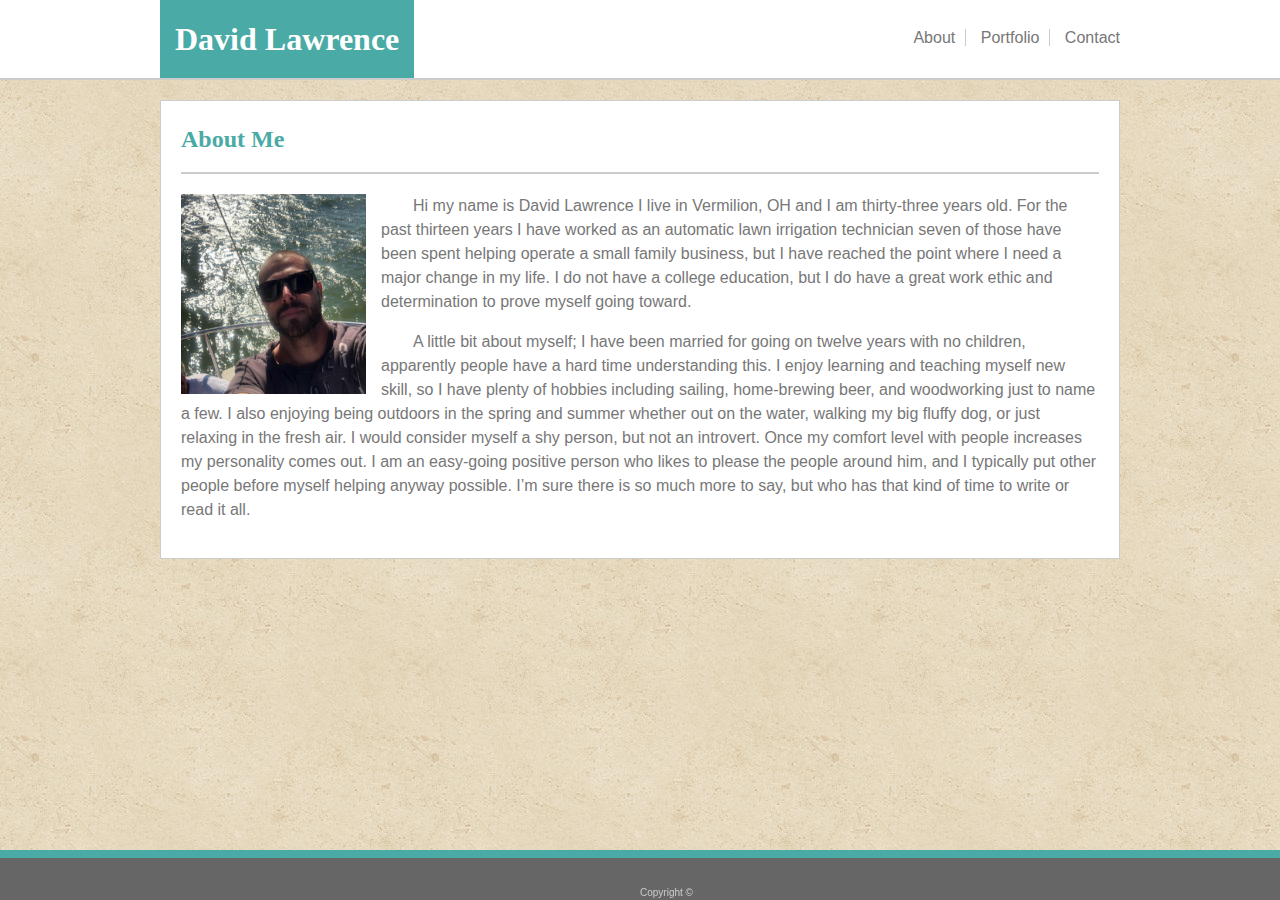
<file: index.html>
<!DOCTYPE html>
<html lang="en-us">
<head>
    <meta charset="UTF-8">
    <meta name="viewport" content="width=device-width, initial-scale=1.0">
    <meta http-equiv="X-UA-Compatible" content="ie=edge">
    <link rel="stylesheet" href="assets/css/style.css">
    <title>Basic Portfolio Index</title>
</head>
<body>
    
    <header>
        <div class="wrapper">        
            <h1 class="heading">David Lawrence</h1>
            
            <nav>
                <ul>
                    <li><a href="index.html">About</a></li>
                    <li><a href="portfolio.html">Portfolio</a></li>
                    <li id="contactLink"><a href="contact.html">Contact</a></li>
                </ul>
            </nav>
        </div>
    </header>
        
        <!--about me-->
    
        <div class="wrapper">   
        
            <section id="about">
            
                <h2 class="heading2">About Me</h2>
        
                    <img src="assets/images/DavidL.jpg" alt="David Lawrence">

                    <p>Hi my name is David Lawrence I live in Vermilion, OH and I am thirty-three years old. For the past thirteen years 
                        I have worked as an automatic lawn irrigation technician seven of those have been spent helping operate a small family business, 
                        but I have reached the point where I need a major change in my life. I do not have a college education, but I do have a great work 
                        ethic and determination to prove myself going toward.
                    </p>
                    <p>
                        A little bit about myself; I have been married for going on twelve years with no children, apparently people have a hard time understanding this. 
                        I enjoy learning and teaching myself new skill, so I have plenty of hobbies including sailing, home-brewing beer, and woodworking just to name a few. 
                        I also enjoying being outdoors in the spring and summer whether out on the water, walking my big fluffy dog, or just relaxing in the fresh air. 
                        I would consider myself a shy person, but not an introvert. Once my comfort level with people increases my personality comes out. I am an easy-going 
                        positive person who likes to please the people around him, and I typically put other people before myself helping anyway possible. I’m sure there is 
                        so much more to say, but who has that kind of time to write or read it all. 
                    </p>
    
            </section>
        
        </div>
        
    <!--footer-->

        <footer>
            <small>Copyright &copy</small>
        </footer>
    

</body>
</html>
</file>
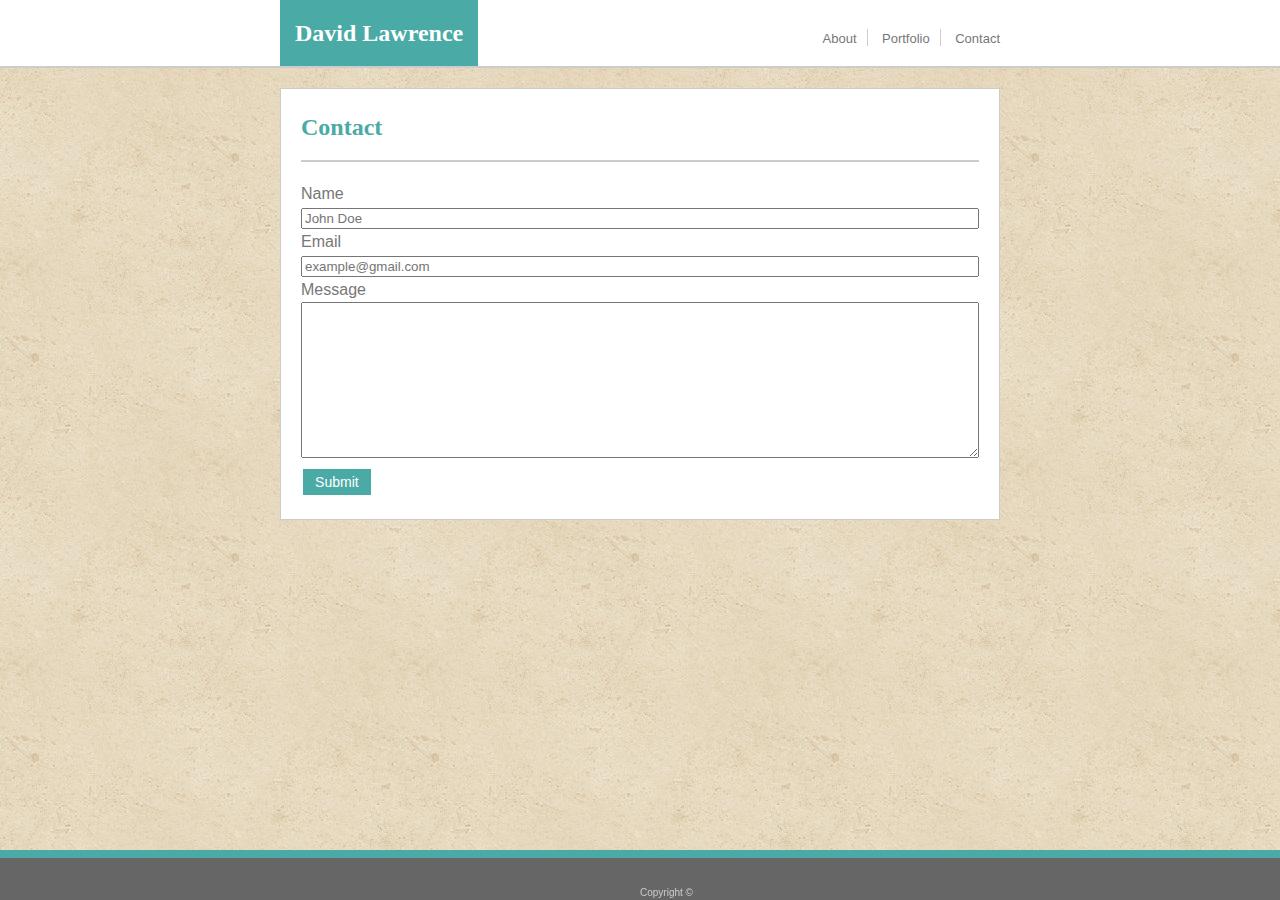
<file: contact.html>
<!DOCTYPE html>
<html lang="en-us">
<head>
    <meta charset="UTF-8">
    <meta name="viewport" content="width=device-width, initial-scale=1.0">
    <meta http-equiv="X-UA-Compatible" content="ie=edge">
    <link rel="stylesheet" href="assets/css/style.css">
    <title>Contact</title>
</head>
<body>
    
        <header>
            <div class="wrapper2">

                <h2 class="heading">David Lawrence</h2>
                <nav class="nav2">
                    <ul>
                        <li><a href="index.html">About</a></li>
                        <li><a href="portfolio.html">Portfolio</a></li>
                        <li id="contactLink"><a href="contact.html">Contact</a></li>
                    </ul>
                </nav>
            </div>    
        </header>

        <!--forms-->

        <div class="wrapper2">

            <section id="contact">
                <h2 class="heading2">Contact</h2>
                    <form action="#">
                        <label for="name">Name</label>
                        <br>
                        <input type="text" name="name" placeholder="John Doe">
                        <br>
                        <label for="email">Email</label>
                        <br>
                        <input type="email" name="email" placeholder="example@gmail.com">
                        <br>
                        <label for="message">Message</label>
                        <br>
                        <textarea name="message" cols="30" rows="10"></textarea>
                        <br>
                        <input type="submit" class="button">
                    </form>
            </section>
        </div>
        <!--footer-->
        <footer>
            <small>Copyright &copy</small>
        </footer>    
</body>
</html>
</file>
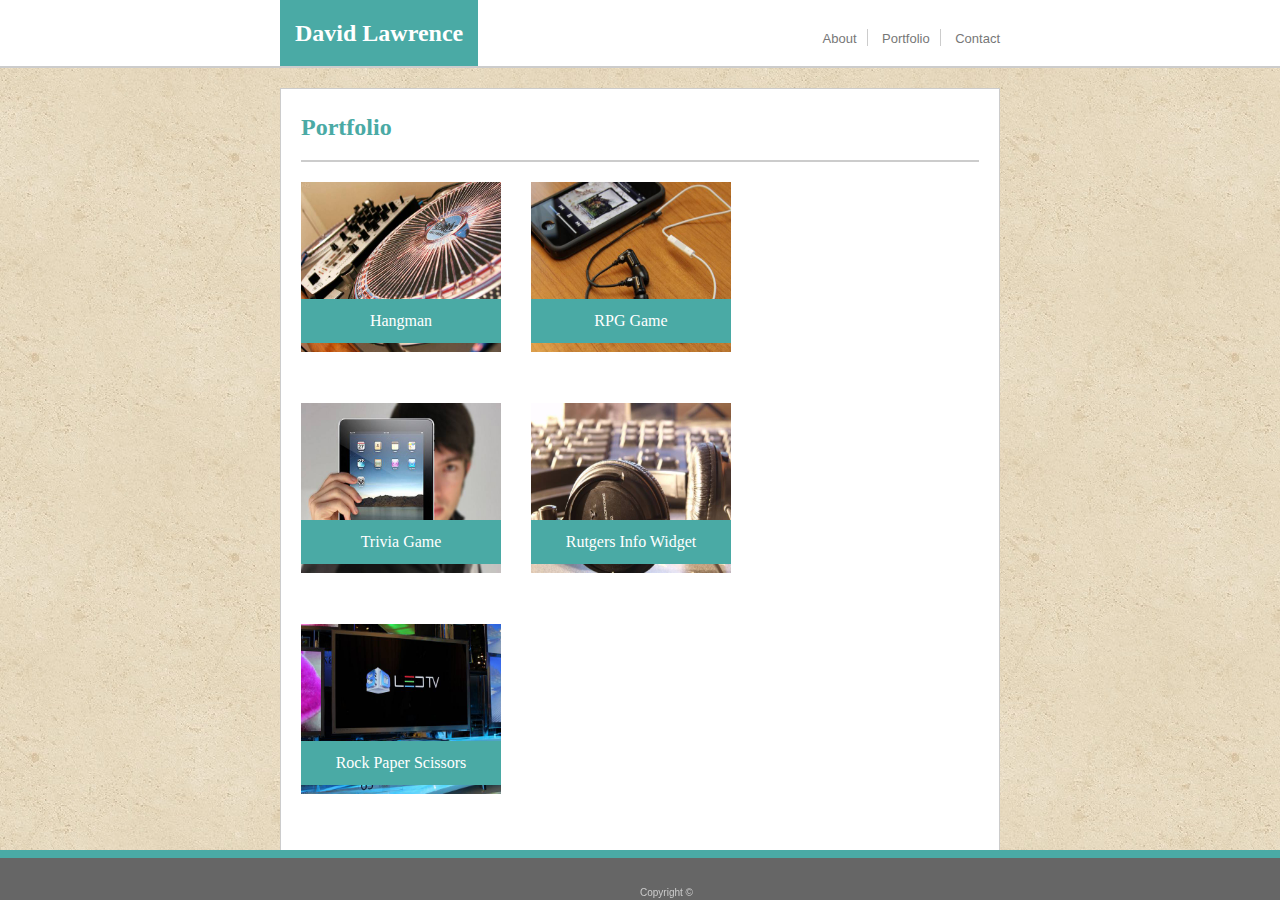
<file: portfolio.html>
<!DOCTYPE html>
<html lang="en-us">
<head>
    <meta charset="UTF-8">
    <meta name="viewport" content="width=device-width, initial-scale=1.0">
    <meta http-equiv="X-UA-Compatible" content="ie=edge">
    <link rel="stylesheet" href="assets/css/style.css">
    <title>Portfolio</title>
</head>
<body>
    <header>
        <div class="wrapper2">

            <h2 class="heading">David Lawrence</h2>
            <nav class="nav2">
                <ul>
                    <li><a href="index.html">About</a></li>
                    <li><a href="portfolio.html">Portfolio</a></li>
                    <li id="contactLink"><a href="contact.html">Contact</a></li>
                </ul>
            </nav>
        </div>    
    </header>
        <!--portfolio links-->

    <div class="wrapper2">
        <section id="portfolio">    
            <h2 class="heading2">Portfolio</h2>

                <div class="image" id="img1" >
                    <img src="assets/images/placeholder1.jpg" alt="hangman">
                        <div class="imageLink" id="link1">
                            <a  href="#">Hangman</a>
                        </div>      
                </div>

                <div class="image" id="img2">
                    <img src="assets/images/placeholder2.jpg" alt="rpg game">
                        <div class="imageLink" id="link2">
                            <a href="#">RPG Game</a><br>
                        </div>
                </div>  
                
                <div class="image" id="img3">
                    <img src="assets/images/placeholder3.jpg" alt="trivia game">
                    <div class="imageLink" id="link3">    
                        <a href="#">Trivia Game</a>
                    </div>
                </div>

                <div class="image" id="img4">
                    <img src="assets/images/placeholder4.jpg" alt="rutgers widget">
                        <div class="imageLink" id="link4">
                            <a href="#">Rutgers Info Widget</a><br>
                        </div>
                </div>

                <div class="image" id="img5">
                    <img src="assets/images/placeholder5.jpg" alt="rock paper scissors">
                        <div class="imageLink" id="link5"> 
                            <a href="#">Rock Paper Scissors</a>
                        </div>        
                </div>    
             
        </section>
    </div>        
    
        <!--footer-->

        <footer>
                <small>Copyright &copy</small>
            </footer>
</body>
</html>
</file>
<file: assets/css/style.css>
/* style for Basic Portfolio*/
* {
    box-sizing: border-box;
}
.wrapper {
    width: 960PX;
    margin: 0 auto;
    min-height: 100%;
    margin-bottom: -50px;

}

.wrapper2 {
    width: 720px;
    margin: 0 auto;
    min-height: 100;
    margin-bottom: -50px;
}

body {
    color: #777777;
    height: 100%;
    margin: 0; 
    font-family: 'Arial', 'Helvetica Neue', Helvetica, sans-serif;                      
    line-height: 1.5; 
    background-image: url("../images/concrete.jpg");
      
}

.heading {
    font-family: 'Georgia', Times, "Times New Roman", serif;
}

/*header*/

header {
    background-color: #ffffff;
    border-bottom: 2px solid #cccccc;  
    overflow: auto;
    padding-bottom: 0px;
}

nav {
    float:right;
    padding: 10px 0;
    margin: 0px;
}

#contactLink {
    padding-right:0;
}

nav li{
    list-style-type: none;
    display: inline;
    padding: 0px 10px;   
}
nav li:not(:last-child) { 
    border-right:solid 1px #cccccc;
}

nav a {
    text-decoration: none;
    text-decoration-color: #cccccc;
    color: inherit;
    font-size: 16px;
}

nav a:hover {
    background: #4aaaa5;
    padding:5px;
}

.nav2 {
    padding-bottom: 0px;
}
.nav2 a {
    font-size: 13px;
}

.nav2 a:after {
    color: #cccccc;
    }

.nav a:hover {
    background: #4aaaa5;
    padding:5px;
}

.nav2 li {
    padding: 0px 10px;
}

.wrapper h1 {
    float:left;
    background-color: #4aaaa5;
    color: #ffffff;
    padding: 15PX;
    margin: 0;
}
.wrapper2 .heading {
    float:left;
    background-color: #4aaaa5;
    color: #ffffff;
    padding: 15PX;
    margin: 0;
}

/*main content*/

.heading2 {
    color:#4aaaa5;
    border-bottom: 2px solid #cccccc;
    padding: 0px 0px 15px 0px;
    font-family: 'Georgia', Times, "Times New Roman", serif;

}

#portfolio,
#about,
#contact {
    clear:both;
    content: "";
    display:table;
    background-color: #ffffff;
    padding: 0px 20px 20px 20px;
    border: 1px solid #cccccc;
    margin-top: 20px;
    
}

#about img {
    width:200px;
    height:200px;
    float: left;
    overflow: auto;
    padding-right: 15px;
}

#about p {
    text-indent: 2rem;
}

#contact,
input,
textarea {
    width:100%;
}

.button {
  background-color: #4aaaa5;
  border: none;
  color: white;
  padding: 5px 10px;
  text-align: center;
  text-decoration: none;
  display: inline-block;
  font-size: 14px;
  margin: 4px 2px;
  width: 10%;
}
.button:hover {
    background-color: #3A8581;
}
/*profoloio specific*/

#portfolio {
    width: 720px;
    margin-bottom: 80px;
    overflow:auto;
}
.image img{
    width: 200px;
    height: 170px;
    padding: 0;
    margin: 0px 30px 0px 0px;
    position: relative;
    }

.imageLink {
    text-align: center;
    width: 200px;
    background-color: #4aaaa5;
    padding: 10px 0;
    bottom: 80px;
}  

#img1,
#img2,
#img4{
    float: left;
}

#img3,
#img5 {
    clear: both;
    float: left;
}

#link1,
#link2,
#link3,
#link4,
#link5 {
    position: relative;
    bottom: 60px;
}

.imageLink a{
    text-decoration: none;
    font-family: 'Georgia', Times, "Times New Roman", serif;
    color: #ffffff;
}

.imageLink a:hover {
    font-size: 1.25rem;
}
/*foooter*/
footer {
    width:100%;
    height: 50px;
    text-align: center;
    background: #666666;
    position: fixed;
    left:0;
    bottom: 0;
    border-top: 8px solid #4aaaa5;
    color:#cccccc;
    font-size: 10px;
    margin-top: 15px;
}

footer small {
    font-size: 10px;
    position: fixed;
    bottom: 0;
}
</file>
